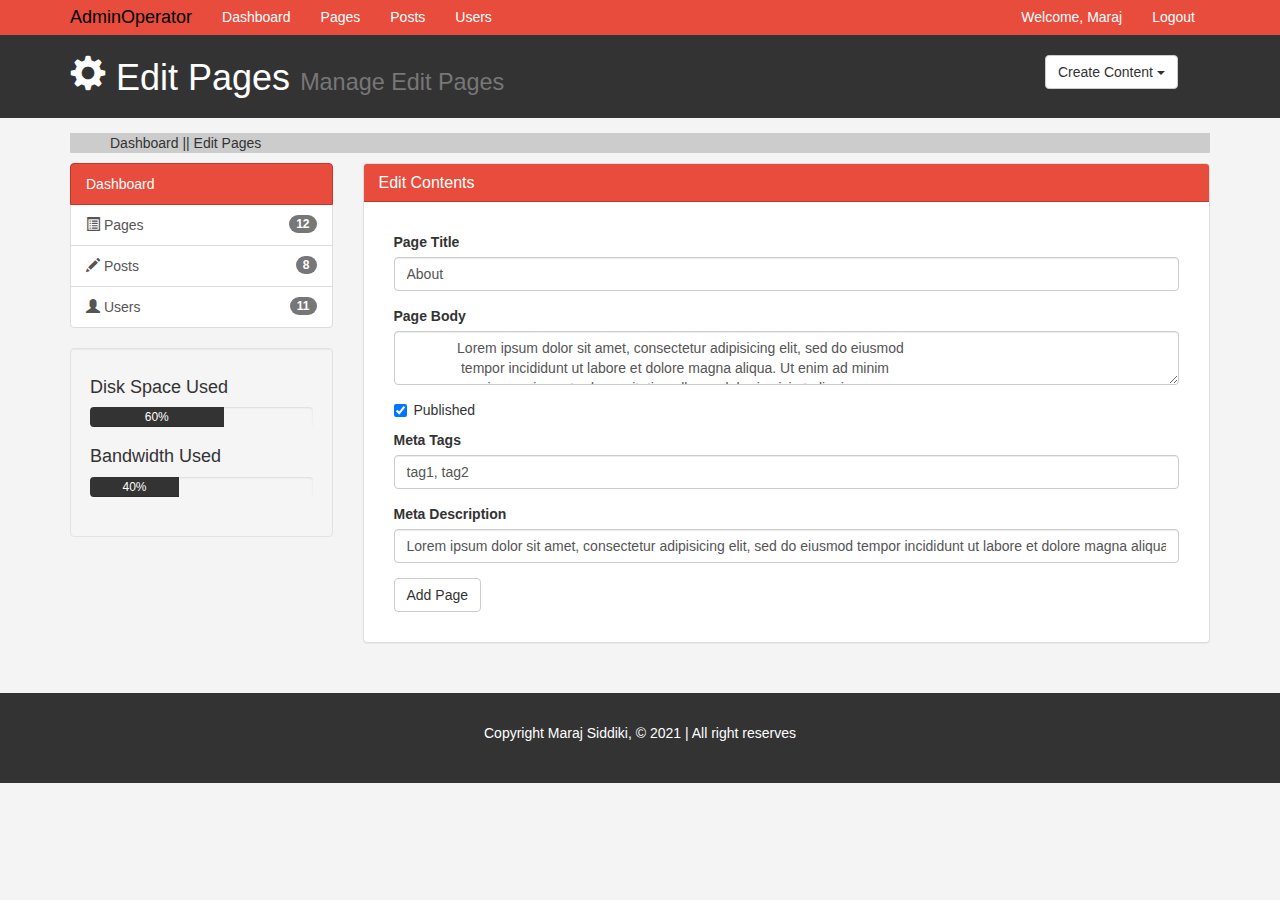
<file: edit.html>
<!DOCTYPE html>
<html lang="en">
  <head>
    <meta charset="utf-8">
    <meta http-equiv="X-UA-Compatible" content="IE=edge">
    <meta name="viewport" content="width=device-width, initial-scale=1">
    <!-- The above 3 meta tags *must* come first in the head; any other head content must come *after* these tags -->
    <meta name="description" content="">
    <meta name="author" content="">

    <title>Admin panel || Edit Pages</title>
    <!-- editor cdn -->
    <script src="https://cdn.ckeditor.com/4.13.0/standard/ckeditor.js"></script>
    <!-- Bootstrap core CSS -->
    <link href="css/bootstrap.min.css" rel="stylesheet">
    <link href="css/style.css" rel="stylesheet">
  </head>

  <body>

    <nav class="navbar">
      <div class="container">
        <div class="navbar-header">
          <button type="button" class="navbar-toggle collapsed" data-toggle="collapse" data-target="#navbar" aria-expanded="false" aria-controls="navbar">
            <span class="sr-only">Toggle navigation</span>
            <span class="icon-bar"></span>
            <span class="icon-bar"></span>
            <span class="icon-bar"></span>
          </button>
          <a class="navbar-brand" href="#">AdminOperator</a>
        </div>
        <div id="navbar" class="collapse navbar-collapse">
          <ul class="nav navbar-nav">
            <li><a href="index.html">Dashboard</a></li>
            <li><a href="pages.html">Pages</a></li>
            <li><a href="posts.html">Posts</a></li>
            <li><a href="users.html">Users</a></li>
          </ul>

          <ul class="nav navbar-nav navbar-right">
            <li><a href="#">Welcome, Maraj</a></li>
            <li><a href="login.html">Logout</a></li>
          </ul>
        </div><!--/.nav-collapse -->
      </div>
    </nav>

    <header id="header">
      <div class="container">
        <div class="row">
          <div class="col-md-10">
            <h1><span class="glyphicon glyphicon-cog" aria-hidden="true"></span> Edit Pages <small>Manage Edit Pages</small></h1>
          </div>
          <div class="col-md-2">
              <div class="dropdown create">

                        <button class="btn btn-default dropdown-toggle" type="button" id="dropdownMenu1" data-toggle="dropdown" aria-haspopup="true" aria-expanded="true">
                          Create Content
                          <span class="caret"></span>
                        </button>
                        <ul class="dropdown-menu" aria-labelledby="dropdownMenu1">
                          <li><a type="button" data-toggle="modal" data-target="#addPage">Add Page</a></li>
                          <li><a href="#">Add Post</a></li>
                          <li><a href="#">Add User</a></li>
                        </ul>

              </div>
          </div>
        </div>
      </div>
    </header>

    <section id="breadcrumd">
      <div class="container">
        <ul class="breadcrumd">
          <li><a href="index.html">Dashboard ||</a>
              <span class="active">Edit Pages</span></li>
        </ul>
      </div>
    </section>

    <section id="main">
      <div class="container">
        <div class="row">
          <div class="col-md-3">
            <div class="list-group">
              <a href="index.html" class="list-group-item active main-color-bg">
                Dashboard
              </a>
              <a href="pages.html" class="list-group-item"><span class="glyphicon glyphicon-list-alt" aria-hidden="true"></span> Pages <span class="badge">12</span></a>
              <a href="posts.html" class="list-group-item"><span class="glyphicon glyphicon-pencil" aria-hidden="true"></span> Posts <span class="badge">8</span></a>
              <a href="users.html" class="list-group-item"><span class="glyphicon glyphicon-user" aria-hidden="true"></span> Users <span class="badge">11</span></a>
          </div>
          <div class="well">
            <h4>Disk Space Used</h4>
            <div class="progress">
              <div class="progress-bar" role="progressbar" aria-valuenow="60" aria-valuemin="0" aria-valuemax="100" style="width: 60%;">
                60%
            </div>
          </div>

              <h4>Bandwidth Used</h4>
              <div class="progress">
                <div class="progress-bar" role="progressbar" aria-valuenow="40" aria-valuemin="0" aria-valuemax="100" style="width: 40%;">
                  40%
              </div>
            </div>
      </div>
    </div>
  <div class="col-md-9">
    <!-- website overview -->
    <div class="panel panel-default">
      <div class="panel-heading main-color-bg">
        <h3 class="panel-title">Edit Contents</h3>
      </div>
      <div class="panel-body">
        <form>

        <div class="modal-body">
         <div class="form-group">
           <label>Page Title</label>
           <input type="text" class="form-control" placeholder="page title" value="About">
         </div>
         <div class="form-group">
           <label>Page Body</label>
           <textarea name="editor1" class="form-control" placeholder="page body">
             Lorem ipsum dolor sit amet, consectetur adipisicing elit, sed do eiusmod
              tempor incididunt ut labore et dolore magna aliqua. Ut enim ad minim
               veniam, quis nostrud exercitation ullamco laboris nisi ut aliquip e
               x ea commodo consequat. Duis aute irure dolor in reprehenderit in vo
               luptate velit esse cillum dolore eu fugiat nulla pariatur. Excepteur
               sint occaecat cupidatat non proident,
           </textarea>
         </div>
         <div class="checkbox">
           <label>
             <input type="checkbox" checked> Published
           </label>
         </div>
         <div class="form-group">
           <label>Meta Tags</label>
           <input type="text" class="form-control" placeholder="add some tags.." value="tag1, tag2">
         </div>
         <div class="form-group">
           <label>Meta Description</label>
           <input type="text" class="form-control" placeholder="add meta description.." value="Lorem ipsum dolor sit amet, consectetur adipisicing elit, sed do eiusmod tempor incididunt ut labore et dolore magna aliqua. Ut enim ad minim veniam, quis nostrud exercitation ullamco laboris nisi ut aliquip ex ea commodo consequat. Duis aute irure dolor in reprehenderit in voluptate velit esse cillum dolore eu fugiat nulla pariatur. Excepteur sint occaecat cupidatat non proident, sunt in culpa qui officia deserunt mollit anim id est laborum.">
         </div>
         <input type="submit" class="btn btn-default" value="Add Page">
       </div>
    </form>
      </div>
    </div>

    </div>
  </div>
</div>
</section>

<footer id="footer">
  <p>Copyright Maraj Siddiki, &copy 2021 | All right reserves</p>
</footer>
<!-- modals -->


<!-- add page -->
<div class="modal fade" id="addPage" tabindex="-1" role="dialog" aria-labelledby="exampleModalLabel" aria-hidden="true">
  <div class="modal-dialog" role="document">
    <div class="modal-content">
      <form>
        <div class="modal-header">
          <h5 class="modal-title" id="exampleModalLabel">Add Page</h5>
        </div>
       <div class="modal-body">
        <div class="form-group">
          <label>Page Title</label>
          <input type="text" class="form-control" placeholder="page title">
        </div>
        <div class="form-group">
          <label>Page Body</label>
          <textarea name="editor1" class="form-control" placeholder="page body"></textarea>
        </div>
        <div class="checkbox">
          <label>
            <input type="checkbox"> Published
          </label>
        </div>
        <div class="form-group">
          <label>Meta Tags</label>
          <input type="text" class="form-control" placeholder="add some tags..">
        </div>
        <div class="form-group">
          <label>Meta Description</label>
          <input type="text" class="form-control" placeholder="add meta description..">
        </div>
      </div>
      <div class="modal-footer">
        <button type="button" class="btn btn-secondary" data-dismiss="modal">Close</button>
        <button type="submit" class="btn btn-primary">Save changes</button>
      </div>
    </form>
    </div>
  </div>
</div>


    <!-- editor script code -->
    <script>
      CKEDITOR.replace( 'editor1' );
    </script>

    <!-- Bootstrap core JavaScript
    ================================================== -->
    <!-- Placed at the end of the document so the pages load faster -->
    <script src="https://ajax.googleapis.com/ajax/libs/jquery/1.12.4/jquery.min.js"></script>
    <script src="js/bootstrap.min.js"></script>
  </body>
</html>
</file>
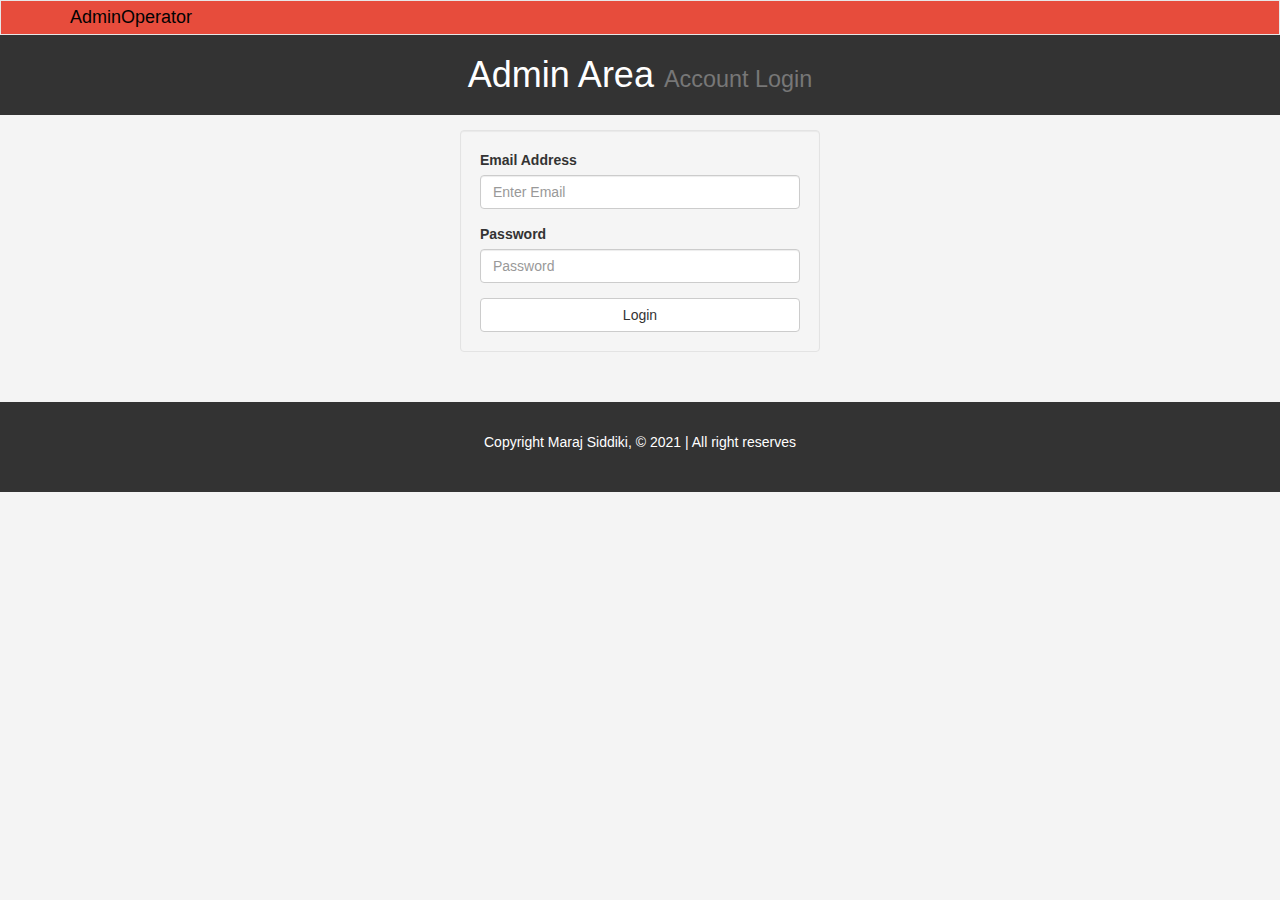
<file: login.html>
<!DOCTYPE html>
<html lang="en">
  <head>
    <meta charset="utf-8">
    <meta http-equiv="X-UA-Compatible" content="IE=edge">
    <meta name="viewport" content="width=device-width, initial-scale=1">
    <title>Admin Area | Account Login</title>
    <!-- Bootstrap core CSS -->
    <link href="css/bootstrap.min.css" rel="stylesheet">
    <link href="css/style.css" rel="stylesheet">
    <script src="http://cdn.ckeditor.com/4.6.1/standard/ckeditor.js"></script>
  </head>
  <body>

    <nav class="navbar navbar-default">
      <div class="container">
        <div class="navbar-header">
          <button type="button" class="navbar-toggle collapsed" data-toggle="collapse" data-target="#navbar" aria-expanded="false" aria-controls="navbar">
            <span class="sr-only">Toggle navigation</span>
            <span class="icon-bar"></span>
            <span class="icon-bar"></span>
            <span class="icon-bar"></span>
          </button>
          <a class="navbar-brand" href="#">AdminOperator</a>
        </div>
        <div id="navbar" class="collapse navbar-collapse">

        </div><!--/.nav-collapse -->
      </div>
    </nav>

    <header id="header">
      <div class="container">
        <div class="row">
          <div class="col-md-12">
            <h1 class="text-center"> Admin Area <small>Account Login</small></h1>
          </div>
        </div>
      </div>
    </header>

    <section id="main">
      <div class="container">
        <div class="row">
          <div class="col-md-4 col-md-offset-4">
            <form id="login" action="index.html" class="well">
                  <div class="form-group">
                    <label>Email Address</label>
                    <input type="text" class="form-control" placeholder="Enter Email">
                  </div>
                  <div class="form-group">
                    <label>Password</label>
                    <input type="password" class="form-control" placeholder="Password">
                  </div>
                  <button type="submit" class="btn btn-default btn-block">Login</button>
              </form>
          </div>
        </div>
      </div>
    </section>

    <footer id="footer">
      <p>Copyright Maraj Siddiki, &copy 2021 | All right reserves</p>
    </footer>

  <script>
     CKEDITOR.replace( 'editor1' );
 </script>

    <!-- Bootstrap core JavaScript
    ================================================== -->
    <!-- Placed at the end of the document so the pages load faster -->
    <script src="https://ajax.googleapis.com/ajax/libs/jquery/1.12.4/jquery.min.js"></script>
    <script src="js/bootstrap.min.js"></script>
  </body>
</html>
</file>
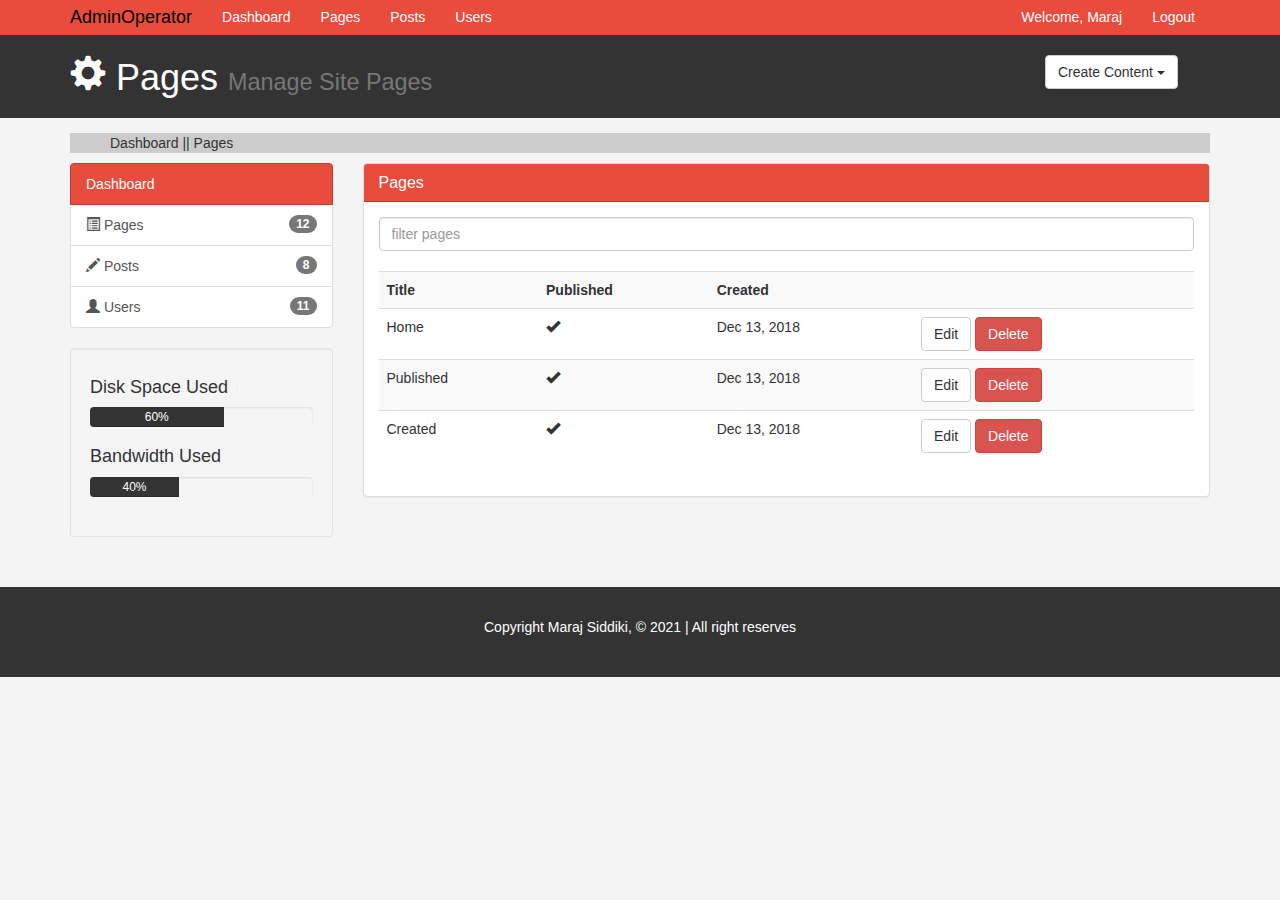
<file: pages.html>
<!DOCTYPE html>
<html lang="en">
  <head>
    <meta charset="utf-8">
    <meta http-equiv="X-UA-Compatible" content="IE=edge">
    <meta name="viewport" content="width=device-width, initial-scale=1">
    <!-- The above 3 meta tags *must* come first in the head; any other head content must come *after* these tags -->
    <meta name="description" content="">
    <meta name="author" content="">

    <title>Admin panel || Pages</title>
    <!-- editor cdn -->
    <script src="https://cdn.ckeditor.com/4.13.0/standard/ckeditor.js"></script>
    <!-- Bootstrap core CSS -->
    <link href="css/bootstrap.min.css" rel="stylesheet">
    <link href="css/style.css" rel="stylesheet">
  </head>

  <body>

    <nav class="navbar">
      <div class="container">
        <div class="navbar-header">
          <button type="button" class="navbar-toggle collapsed" data-toggle="collapse" data-target="#navbar" aria-expanded="false" aria-controls="navbar">
            <span class="sr-only">Toggle navigation</span>
            <span class="icon-bar"></span>
            <span class="icon-bar"></span>
            <span class="icon-bar"></span>
          </button>
          <a class="navbar-brand" href="#">AdminOperator</a>
        </div>
        <div id="navbar" class="collapse navbar-collapse">
          <ul class="nav navbar-nav">
            <li><a href="index.html">Dashboard</a></li>
            <li class="active"><a href="pages.html">Pages</a></li>
            <li><a href="posts.html">Posts</a></li>
            <li><a href="users.html">Users</a></li>
          </ul>

          <ul class="nav navbar-nav navbar-right">
            <li><a href="#">Welcome, Maraj</a></li>
            <li><a href="login.html">Logout</a></li>
          </ul>
        </div><!--/.nav-collapse -->
      </div>
    </nav>

    <header id="header">
      <div class="container">
        <div class="row">
          <div class="col-md-10">
            <h1><span class="glyphicon glyphicon-cog" aria-hidden="true"></span> Pages <small>Manage Site Pages</small></h1>
          </div>
          <div class="col-md-2">
              <div class="dropdown create">

                        <button class="btn btn-default dropdown-toggle" type="button" id="dropdownMenu1" data-toggle="dropdown" aria-haspopup="true" aria-expanded="true">
                          Create Content
                          <span class="caret"></span>
                        </button>
                        <ul class="dropdown-menu" aria-labelledby="dropdownMenu1">
                          <li><a type="button" data-toggle="modal" data-target="#addPage">Add Page</a></li>
                          <li><a href="#">Add Post</a></li>
                          <li><a href="#">Add User</a></li>
                        </ul>

              </div>
          </div>
        </div>
      </div>
    </header>

    <section id="breadcrumd">
      <div class="container">
        <ul class="breadcrumd">
          <li><a href="index.html">Dashboard ||</a>
              <span class="active"> Pages</span></li>
        </ul>
      </div>
    </section>

    <section id="main">
      <div class="container">
        <div class="row">
          <div class="col-md-3">
            <div class="list-group">
              <a href="index.html" class="list-group-item active main-color-bg">
                Dashboard
              </a>
              <a href="pages.html" class="list-group-item"><span class="glyphicon glyphicon-list-alt" aria-hidden="true"></span> Pages <span class="badge">12</span></a>
              <a href="posts.html" class="list-group-item"><span class="glyphicon glyphicon-pencil" aria-hidden="true"></span> Posts <span class="badge">8</span></a>
              <a href="users.html" class="list-group-item"><span class="glyphicon glyphicon-user" aria-hidden="true"></span> Users <span class="badge">11</span></a>
          </div>
          <div class="well">
            <h4>Disk Space Used</h4>
            <div class="progress">
              <div class="progress-bar" role="progressbar" aria-valuenow="60" aria-valuemin="0" aria-valuemax="100" style="width: 60%;">
                60%
            </div>
          </div>

              <h4>Bandwidth Used</h4>
              <div class="progress">
                <div class="progress-bar" role="progressbar" aria-valuenow="40" aria-valuemin="0" aria-valuemax="100" style="width: 40%;">
                  40%
              </div>
            </div>
      </div>
    </div>
  <div class="col-md-9">
    <!-- website overview -->
    <div class="panel panel-default">
      <div class="panel-heading main-color-bg">
        <h3 class="panel-title">Pages</h3>
      </div>
      <div class="panel-body">
          <div class="row">
            <div class="col-md-12">
              <input type="text" class="form-control" placeholder="filter pages">
            </div>
          </div><br>

          <table class="table table-striped table-hover">
            <tr>
              <th>Title</th>
              <th>Published</th>
              <th>Created</th>
              <th></th>
            </tr>
            <tr>
              <td>Home</td>
              <td><span class="glyphicon glyphicon-ok" aria-hidden="true"></span></td>
              <td>Dec 13, 2018</td>
              <td><a class="btn btn-default" href="edit.html">Edit</a>
                  <a class="btn btn-danger" href="#">Delete</a>
              </td>
            </tr>
            <tr>
              <td>Published</td>
              <td><span class="glyphicon glyphicon-ok" aria-hidden="true"></span></td>
              <td>Dec 13, 2018</td>
              <td><a class="btn btn-default" href="edit.html">Edit</a>
                  <a class="btn btn-danger" href="#">Delete</a>
              </td>
            </tr>
            <tr>
              <td>Created</td>
              <td><span class="glyphicon glyphicon-ok" aria-hidden="true"></span></td>
              <td>Dec 13, 2018</td>
              <td><a class="btn btn-default" href="edit.html">Edit</a>
                  <a class="btn btn-danger" href="#">Delete</a>
              </td>
            </tr>
          </table>
      </div>
    </div>

    </div>
  </div>
</div>
</section>

<footer id="footer">
  <p>Copyright Maraj Siddiki, &copy 2021 | All right reserves</p>
</footer>
<!-- modals -->


<!-- add page -->
<div class="modal fade" id="addPage" tabindex="-1" role="dialog" aria-labelledby="exampleModalLabel" aria-hidden="true">
  <div class="modal-dialog" role="document">
    <div class="modal-content">
      <form>
        <div class="modal-header">
          <h5 class="modal-title" id="exampleModalLabel">Add Page</h5>
        </div>
       <div class="modal-body">
        <div class="form-group">
          <label>Page Title</label>
          <input type="text" class="form-control" placeholder="page title">
        </div>
        <div class="form-group">
          <label>Page Body</label>
          <textarea name="editor1" class="form-control" placeholder="page body"></textarea>
        </div>
        <div class="checkbox">
          <label>
            <input type="checkbox"> Published
          </label>
        </div>
        <div class="form-group">
          <label>Meta Tags</label>
          <input type="text" class="form-control" placeholder="add some tags..">
        </div>
        <div class="form-group">
          <label>Meta Description</label>
          <input type="text" class="form-control" placeholder="add meta description..">
        </div>
      </div>
      <div class="modal-footer">
        <button type="button" class="btn btn-secondary" data-dismiss="modal">Close</button>
        <button type="submit" class="btn btn-primary">Save changes</button>
      </div>
    </form>
    </div>
  </div>
</div>


    <!-- editor script code -->
    <script>
      CKEDITOR.replace( 'editor1' );
    </script>

    <!-- Bootstrap core JavaScript
    ================================================== -->
    <!-- Placed at the end of the document so the pages load faster -->
    <script src="https://ajax.googleapis.com/ajax/libs/jquery/1.12.4/jquery.min.js"></script>
    <script src="js/bootstrap.min.js"></script>
  </body>
</html>
</file>
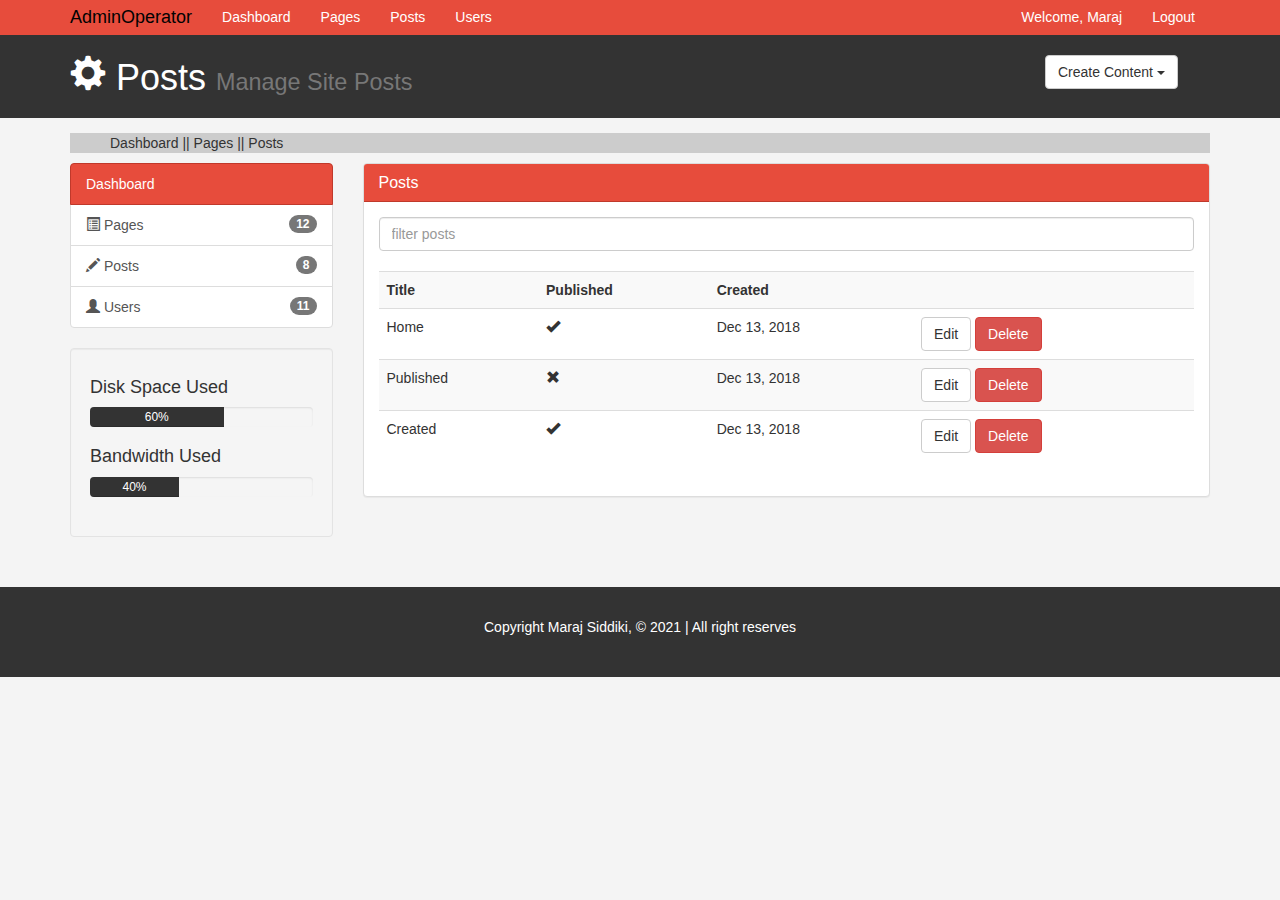
<file: posts.html>
<!DOCTYPE html>
<html lang="en">
  <head>
    <meta charset="utf-8">
    <meta http-equiv="X-UA-Compatible" content="IE=edge">
    <meta name="viewport" content="width=device-width, initial-scale=1">
    <!-- The above 3 meta tags *must* come first in the head; any other head content must come *after* these tags -->
    <meta name="description" content="">
    <meta name="author" content="">

    <title>Admin panel || Posts</title>
    <!-- editor cdn -->
    <script src="https://cdn.ckeditor.com/4.13.0/standard/ckeditor.js"></script>
    <!-- Bootstrap core CSS -->
    <link href="css/bootstrap.min.css" rel="stylesheet">
    <link href="css/style.css" rel="stylesheet">
  </head>

  <body>

    <nav class="navbar">
      <div class="container">
        <div class="navbar-header">
          <button type="button" class="navbar-toggle collapsed" data-toggle="collapse" data-target="#navbar" aria-expanded="false" aria-controls="navbar">
            <span class="sr-only">Toggle navigation</span>
            <span class="icon-bar"></span>
            <span class="icon-bar"></span>
            <span class="icon-bar"></span>
          </button>
          <a class="navbar-brand" href="#">AdminOperator</a>
        </div>
        <div id="navbar" class="collapse navbar-collapse">
          <ul class="nav navbar-nav">
            <li><a href="index.html">Dashboard</a></li>
            <li><a href="pages.html">Pages</a></li>
            <li class="active"><a href="posts.html">Posts</a></li>
            <li><a href="users.html">Users</a></li>
          </ul>

          <ul class="nav navbar-nav navbar-right">
            <li><a href="#">Welcome, Maraj</a></li>
            <li><a href="login.html">Logout</a></li>
          </ul>
        </div><!--/.nav-collapse -->
      </div>
    </nav>

    <header id="header">
      <div class="container">
        <div class="row">
          <div class="col-md-10">
            <h1><span class="glyphicon glyphicon-cog" aria-hidden="true"></span> Posts <small>Manage Site Posts</small></h1>
          </div>
          <div class="col-md-2">
              <div class="dropdown create">

                        <button class="btn btn-default dropdown-toggle" type="button" id="dropdownMenu1" data-toggle="dropdown" aria-haspopup="true" aria-expanded="true">
                          Create Content
                          <span class="caret"></span>
                        </button>
                        <ul class="dropdown-menu" aria-labelledby="dropdownMenu1">
                          <li><a type="button" data-toggle="modal" data-target="#addPage">Add Page</a></li>
                          <li><a href="#">Add Post</a></li>
                          <li><a href="#">Add User</a></li>
                        </ul>

              </div>
          </div>
        </div>
      </div>
    </header>

    <section id="breadcrumd">
      <div class="container">
        <ul class="breadcrumd">
          <li><a href="index.html">Dashboard ||</a>
              <a href="pages.html">Pages ||</a>
              <span class="active"> Posts</span></li>
        </ul>
      </div>
    </section>

    <section id="main">
      <div class="container">
        <div class="row">
          <div class="col-md-3">
            <div class="list-group">
              <a href="index.html" class="list-group-item active main-color-bg">
                Dashboard
              </a>
              <a href="pages.html" class="list-group-item"><span class="glyphicon glyphicon-list-alt" aria-hidden="true"></span> Pages <span class="badge">12</span></a>
              <a href="posts.html" class="list-group-item"><span class="glyphicon glyphicon-pencil" aria-hidden="true"></span> Posts <span class="badge">8</span></a>
              <a href="users.html" class="list-group-item"><span class="glyphicon glyphicon-user" aria-hidden="true"></span> Users <span class="badge">11</span></a>
          </div>
          <div class="well">
            <h4>Disk Space Used</h4>
            <div class="progress">
              <div class="progress-bar" role="progressbar" aria-valuenow="60" aria-valuemin="0" aria-valuemax="100" style="width: 60%;">
                60%
            </div>
          </div>

              <h4>Bandwidth Used</h4>
              <div class="progress">
                <div class="progress-bar" role="progressbar" aria-valuenow="40" aria-valuemin="0" aria-valuemax="100" style="width: 40%;">
                  40%
              </div>
            </div>
      </div>
    </div>
  <div class="col-md-9">
    <!-- website overview -->
    <div class="panel panel-default">
      <div class="panel-heading main-color-bg">
        <h3 class="panel-title">Posts</h3>
      </div>
      <div class="panel-body">
          <div class="row">
            <div class="col-md-12">
              <input type="text" class="form-control" placeholder="filter posts">
            </div>
          </div><br>

          <table class="table table-striped table-hover">
            <tr>
              <th>Title</th>
              <th>Published</th>
              <th>Created</th>
              <th></th>
            </tr>
            <tr>
              <td>Home</td>
              <td><span class="glyphicon glyphicon-ok" aria-hidden="true"></span></td>
              <td>Dec 13, 2018</td>
              <td><a class="btn btn-default" href="edit.html">Edit</a>
                  <a class="btn btn-danger" href="#">Delete</a>
              </td>
            </tr>
            <tr>
              <td>Published</td>
              <td><span class="glyphicon glyphicon-remove" aria-hidden="true"></span></td>
              <td>Dec 13, 2018</td>
              <td><a class="btn btn-default" href="edit.html">Edit</a>
                  <a class="btn btn-danger" href="#">Delete</a>
              </td>
            </tr>
            <tr>
              <td>Created</td>
              <td><span class="glyphicon glyphicon-ok" aria-hidden="true"></span></td>
              <td>Dec 13, 2018</td>
              <td><a class="btn btn-default" href="edit.html">Edit</a>
                  <a class="btn btn-danger" href="#">Delete</a>
              </td>
            </tr>
          </table>
      </div>
    </div>

    </div>
  </div>
</div>
</section>

<footer id="footer">
  <p>Copyright Maraj Siddiki, &copy 2021 | All right reserves</p>
</footer>
<!-- modals -->


<!-- add page -->
<div class="modal fade" id="addPage" tabindex="-1" role="dialog" aria-labelledby="exampleModalLabel" aria-hidden="true">
  <div class="modal-dialog" role="document">
    <div class="modal-content">
      <form>
        <div class="modal-header">
          <h5 class="modal-title" id="exampleModalLabel">Add Page</h5>
        </div>
       <div class="modal-body">
        <div class="form-group">
          <label>Page Title</label>
          <input type="text" class="form-control" placeholder="page title">
        </div>
        <div class="form-group">
          <label>Page Body</label>
          <textarea name="editor1" class="form-control" placeholder="page body"></textarea>
        </div>
        <div class="checkbox">
          <label>
            <input type="checkbox"> Published
          </label>
        </div>
        <div class="form-group">
          <label>Meta Tags</label>
          <input type="text" class="form-control" placeholder="add some tags..">
        </div>
        <div class="form-group">
          <label>Meta Description</label>
          <input type="text" class="form-control" placeholder="add meta description..">
        </div>
      </div>
      <div class="modal-footer">
        <button type="button" class="btn btn-secondary" data-dismiss="modal">Close</button>
        <button type="submit" class="btn btn-primary">Save changes</button>
      </div>
    </form>
    </div>
  </div>
</div>


    <!-- editor script code -->
    <script>
      CKEDITOR.replace( 'editor1' );
    </script>

    <!-- Bootstrap core JavaScript
    ================================================== -->
    <!-- Placed at the end of the document so the pages load faster -->
    <script src="https://ajax.googleapis.com/ajax/libs/jquery/1.12.4/jquery.min.js"></script>
    <script src="js/bootstrap.min.js"></script>
  </body>
</html>
</file>
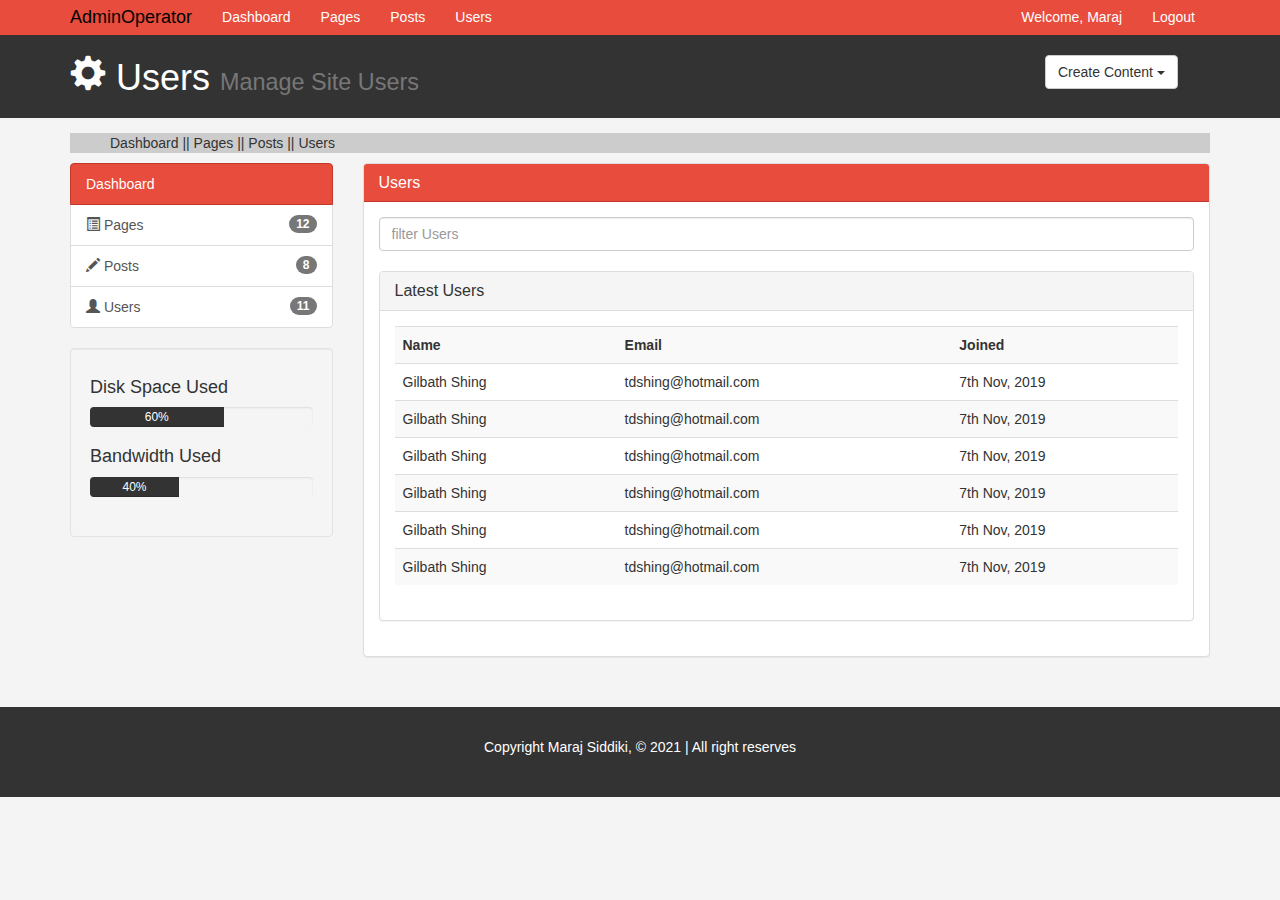
<file: users.html>
<!DOCTYPE html>
<html lang="en">
  <head>
    <meta charset="utf-8">
    <meta http-equiv="X-UA-Compatible" content="IE=edge">
    <meta name="viewport" content="width=device-width, initial-scale=1">
    <!-- The above 3 meta tags *must* come first in the head; any other head content must come *after* these tags -->
    <meta name="description" content="">
    <meta name="author" content="">

    <title>Admin panel || Users</title>
    <!-- editor cdn -->
    <script src="https://cdn.ckeditor.com/4.13.0/standard/ckeditor.js"></script>
    <!-- Bootstrap core CSS -->
    <link href="css/bootstrap.min.css" rel="stylesheet">
    <link href="css/style.css" rel="stylesheet">
  </head>

  <body>

    <nav class="navbar">
      <div class="container">
        <div class="navbar-header">
          <button type="button" class="navbar-toggle collapsed" data-toggle="collapse" data-target="#navbar" aria-expanded="false" aria-controls="navbar">
            <span class="sr-only">Toggle navigation</span>
            <span class="icon-bar"></span>
            <span class="icon-bar"></span>
            <span class="icon-bar"></span>
          </button>
          <a class="navbar-brand" href="#">AdminOperator</a>
        </div>
        <div id="navbar" class="collapse navbar-collapse">
          <ul class="nav navbar-nav">
            <li><a href="index.html">Dashboard</a></li>
            <li><a href="pages.html">Pages</a></li>
            <li><a href="posts.html">Posts</a></li>
            <li class="active"><a href="users.html">Users</a></li>
          </ul>

          <ul class="nav navbar-nav navbar-right">
            <li><a href="#">Welcome, Maraj</a></li>
            <li><a href="login.html">Logout</a></li>
          </ul>
        </div><!--/.nav-collapse -->
      </div>
    </nav>

    <header id="header">
      <div class="container">
        <div class="row">
          <div class="col-md-10">
            <h1><span class="glyphicon glyphicon-cog" aria-hidden="true"></span> Users <small>Manage Site Users</small></h1>
          </div>
          <div class="col-md-2">
              <div class="dropdown create">

                        <button class="btn btn-default dropdown-toggle" type="button" id="dropdownMenu1" data-toggle="dropdown" aria-haspopup="true" aria-expanded="true">
                          Create Content
                          <span class="caret"></span>
                        </button>
                        <ul class="dropdown-menu" aria-labelledby="dropdownMenu1">
                          <li><a type="button" data-toggle="modal" data-target="#addPage">Add Page</a></li>
                          <li><a href="#">Add Post</a></li>
                          <li><a href="#">Add User</a></li>
                        </ul>

              </div>
          </div>
        </div>
      </div>
    </header>

    <section id="breadcrumd">
      <div class="container">
        <ul class="breadcrumd">
          <li><a href="index.html">Dashboard ||</a>
              <a href="pages.html">Pages ||</a>
              <a href="posts.html">Posts ||</a>
              <span class="active"> Users</span></li>
        </ul>
      </div>
    </section>

    <section id="main">
      <div class="container">
        <div class="row">
          <div class="col-md-3">
            <div class="list-group">
              <a href="index.html" class="list-group-item active main-color-bg">
                Dashboard
              </a>
              <a href="pages.html" class="list-group-item"><span class="glyphicon glyphicon-list-alt" aria-hidden="true"></span> Pages <span class="badge">12</span></a>
              <a href="posts.html" class="list-group-item"><span class="glyphicon glyphicon-pencil" aria-hidden="true"></span> Posts <span class="badge">8</span></a>
              <a href="users.html" class="list-group-item"><span class="glyphicon glyphicon-user" aria-hidden="true"></span> Users <span class="badge">11</span></a>
          </div>
          <div class="well">
            <h4>Disk Space Used</h4>
            <div class="progress">
              <div class="progress-bar" role="progressbar" aria-valuenow="60" aria-valuemin="0" aria-valuemax="100" style="width: 60%;">
                60%
            </div>
          </div>

              <h4>Bandwidth Used</h4>
              <div class="progress">
                <div class="progress-bar" role="progressbar" aria-valuenow="40" aria-valuemin="0" aria-valuemax="100" style="width: 40%;">
                  40%
              </div>
            </div>
      </div>
    </div>
  <div class="col-md-9">
    <!-- website overview -->
    <div class="panel panel-default">
      <div class="panel-heading main-color-bg">
        <h3 class="panel-title">Users</h3>
      </div>
      <div class="panel-body">
          <div class="row">
            <div class="col-md-12">
              <input type="text" class="form-control" placeholder="filter Users">
            </div>
          </div><br>


          <div class="panel panel-default">
            <div class="panel-heading">
              <h3 class="panel-title">Latest Users</h3>
            </div>
            <div class="panel-body">
              <table class="table table-striped table-hover">
                <tr>
                  <th>Name</th>
                  <th>Email</th>
                  <th>Joined</th>
                </tr>
                <tr>
                  <td>Gilbath Shing</td>
                  <td>tdshing@hotmail.com</td>
                  <td>7th Nov, 2019</td>
                </tr>
                <tr>
                  <td>Gilbath Shing</td>
                  <td>tdshing@hotmail.com</td>
                  <td>7th Nov, 2019</td>
                </tr>
                <tr>
                  <td>Gilbath Shing</td>
                  <td>tdshing@hotmail.com</td>
                  <td>7th Nov, 2019</td>
                  <tr>
                    <td>Gilbath Shing</td>
                    <td>tdshing@hotmail.com</td>
                    <td>7th Nov, 2019</td>
                  </tr>
                  <tr>
                    <td>Gilbath Shing</td>
                    <td>tdshing@hotmail.com</td>
                    <td>7th Nov, 2019</td>
                  </tr>
                  <tr>
                    <td>Gilbath Shing</td>
                    <td>tdshing@hotmail.com</td>
                    <td>7th Nov, 2019</td>
                  </tr>
              </table>
            </div>
          </div>

      </div>
    </div>

    </div>
  </div>
</div>
</section>

<footer id="footer">
  <p>Copyright Maraj Siddiki, &copy 2021 | All right reserves</p>
</footer>
<!-- modals -->


<!-- add page -->
<div class="modal fade" id="addPage" tabindex="-1" role="dialog" aria-labelledby="exampleModalLabel" aria-hidden="true">
  <div class="modal-dialog" role="document">
    <div class="modal-content">
      <form>
        <div class="modal-header">
          <h5 class="modal-title" id="exampleModalLabel">Add Page</h5>
        </div>
       <div class="modal-body">
        <div class="form-group">
          <label>Page Title</label>
          <input type="text" class="form-control" placeholder="page title">
        </div>
        <div class="form-group">
          <label>Page Body</label>
          <textarea name="editor1" class="form-control" placeholder="page body"></textarea>
        </div>
        <div class="checkbox">
          <label>
            <input type="checkbox"> Published
          </label>
        </div>
        <div class="form-group">
          <label>Meta Tags</label>
          <input type="text" class="form-control" placeholder="add some tags..">
        </div>
        <div class="form-group">
          <label>Meta Description</label>
          <input type="text" class="form-control" placeholder="add meta description..">
        </div>
      </div>
      <div class="modal-footer">
        <button type="button" class="btn btn-secondary" data-dismiss="modal">Close</button>
        <button type="submit" class="btn btn-primary">Save changes</button>
      </div>
    </form>
    </div>
  </div>
</div>


    <!-- editor script code -->
    <script>
      CKEDITOR.replace( 'editor1' );
    </script>

    <!-- Bootstrap core JavaScript
    ================================================== -->
    <!-- Placed at the end of the document so the pages load faster -->
    <script src="https://ajax.googleapis.com/ajax/libs/jquery/1.12.4/jquery.min.js"></script>
    <script src="js/bootstrap.min.js"></script>
  </body>
</html>
</file>
<file: css/style.css>
body{
  background: #f4f4f4;
}

.navbar{
  min-height: 33px !important;
  margin-bottom: 0;
  border-radius: 0;
}

.navbar-nav > li > a, .navbar-brand{
  padding-top: 6px !important;
  padding-bottom: 0 !important;
  height: 33px;
}


.navbar {
  background-color: #e74c3c;
}
.navbar .navbar-brand {
  color: #010202;
}
.navbar .navbar-brand:hover,
.navbar .navbar-brand:focus {
  color: #ecdbff;
}
.navbar .navbar-text {
  color: #010202;
}
.navbar .navbar-text a {
  color: #ecdbff;
}
.navbar .navbar-text a:hover,
.navbar .navbar-text a:focus {
  color: #ecdbff;
}
.navbar .navbar-nav .nav-link {
  color: #010202;
  border-radius: .25rem;
  margin: 0 0.25em;
}
.navbar .navbar-nav .nav-link:not(.disabled):hover,
.navbar .navbar-nav .nav-link:not(.disabled):focus {
  color: #ecdbff;
}
.navbar .navbar-nav .dropdown-menu {
  background-color: #e74c3c;
  border-color: #964433;
}
.navbar .navbar-nav .dropdown-menu .dropdown-item {
  color: #010202;
}
.navbar .navbar-nav .dropdown-menu .dropdown-item:hover,
.navbar .navbar-nav .dropdown-menu .dropdown-item:focus,
.navbar .navbar-nav .dropdown-menu .dropdown-item.active {
  color: #ecdbff;
  background-color: #e74c3c;
}
.navbar .navbar-nav .dropdown-menu .dropdown-divider {
  border-top-color: #e74c3c;
}
.navbar .navbar-nav .nav-item.active .nav-link,
.navbar .navbar-nav .nav-item.active .nav-link:hover,
.navbar .navbar-nav .nav-item.active .nav-link:focus,
.navbar .navbar-nav .nav-item.show .nav-link,
.navbar .navbar-nav .nav-item.show .nav-link:hover,
.navbar .navbar-nav .nav-item.show .nav-link:focus {
  color: #ecdbff;
  background-color: #e74c3c;
}
.navbar .navbar-toggle {
  border-color: #e74c3c;
}
.navbar .navbar-toggle:hover,
.navbar .navbar-toggle:focus {
  background-color: #e74c3c;
}
.navbar .navbar-toggle .navbar-toggler-icon {
  color: #010202;
}
.navbar .navbar-collapse,
.navbar .navbar-form {
  border-color: #010202;
}
.navbar .navbar-link {
  color: #010202;
}
.navbar .navbar-link:hover {
  color: #ecdbff;
}
.main-color-bg{
  background-color: #e74c3c !important;
  border-color: #c0392b !important;
  color: #ffffff !important;
}

/* header */

#header{
  background: #333333;
  color: #fff;
  padding-bottom: 10px;
  margin-bottom: 15px;
}

#header .create{
  padding-top: 20px;
}

/* breadcrumd */
.breadcrumd{
  background: #cccccc;
  color: #333333;
  list-style-type: none;

}
.breadcrumd a{
  color: #333333;

}

/* progress */
.progress-bar{
  background: #333;
  color: #fff;
}

/* dash-box */
.dash-box{
  text-align: center;
}

/* footer */
#footer{
  background: #333;
  color: #fff;
  text-align: center;
  padding: 30px;
  margin-top: 30px;
}

@media (max-width: 575px) {
  .navbar-expand-sm .navbar-nav .show .dropdown-menu .dropdown-item {
    color: #010202;
  }
  .navbar-expand-sm .navbar-nav .show .dropdown-menu .dropdown-item:hover,
  .navbar-expand-sm .navbar-nav .show .dropdown-menu .dropdown-item:focus {
    color: #ecdbff;
  }
  .navbar-expand-sm .navbar-nav .show .dropdown-menu .dropdown-item.active {
    color: #ecdbff;
    background-color: #964433;
  }
}

@media (max-width: 767px) {
  .navbar-expand-md .navbar-nav .show .dropdown-menu .dropdown-item {
    color: #010202;
  }
  .navbar-expand-md .navbar-nav .show .dropdown-menu .dropdown-item:hover,
  .navbar-expand-md .navbar-nav .show .dropdown-menu .dropdown-item:focus {
    color: #ecdbff;
  }
  .navbar-expand-md .navbar-nav .show .dropdown-menu .dropdown-item.active {
    color: #ecdbff;
    background-color: #964433;
  }
}

@media (max-width: 991px) {
  .navbar-expand-lg .navbar-nav .show .dropdown-menu .dropdown-item {
    color: #010202;
  }
  .navbar-expand-lg .navbar-nav .show .dropdown-menu .dropdown-item:hover,
  .navbar-expand-lg .navbar-nav .show .dropdown-menu .dropdown-item:focus {
    color: #ecdbff;
  }
  .navbar-expand-lg .navbar-nav .show .dropdown-menu .dropdown-item.active {
    color: #ecdbff;
    background-color: #964433;
  }
}

@media (max-width: 1199px) {
  .navbar-expand-xl .navbar-nav .show .dropdown-menu .dropdown-item {
    color: #010202;
  }
  .navbar-expand-xl .navbar-nav .show .dropdown-menu .dropdown-item:hover,
  .navbar-expand-xl .navbar-nav .show .dropdown-menu .dropdown-item:focus {
    color: #ecdbff;
  }
  .navbar-expand-xl .navbar-nav .show .dropdown-menu .dropdown-item.active {
    color: #ecdbff;
    background-color: #964433;
  }
}

.navbar-expand .navbar-nav .show .dropdown-menu .dropdown-item {
  color: #010202;
}
.navbar-expand .navbar-nav .show .dropdown-menu .dropdown-item:hover,
.navbar-expand .navbar-nav .show .dropdown-menu .dropdown-item:focus {
  color: #ecdbff;
}
.navbar-expand .navbar-nav .show .dropdown-menu .dropdown-item.active {
  color: #ecdbff;
  background-color: #964433;
}
</file>
